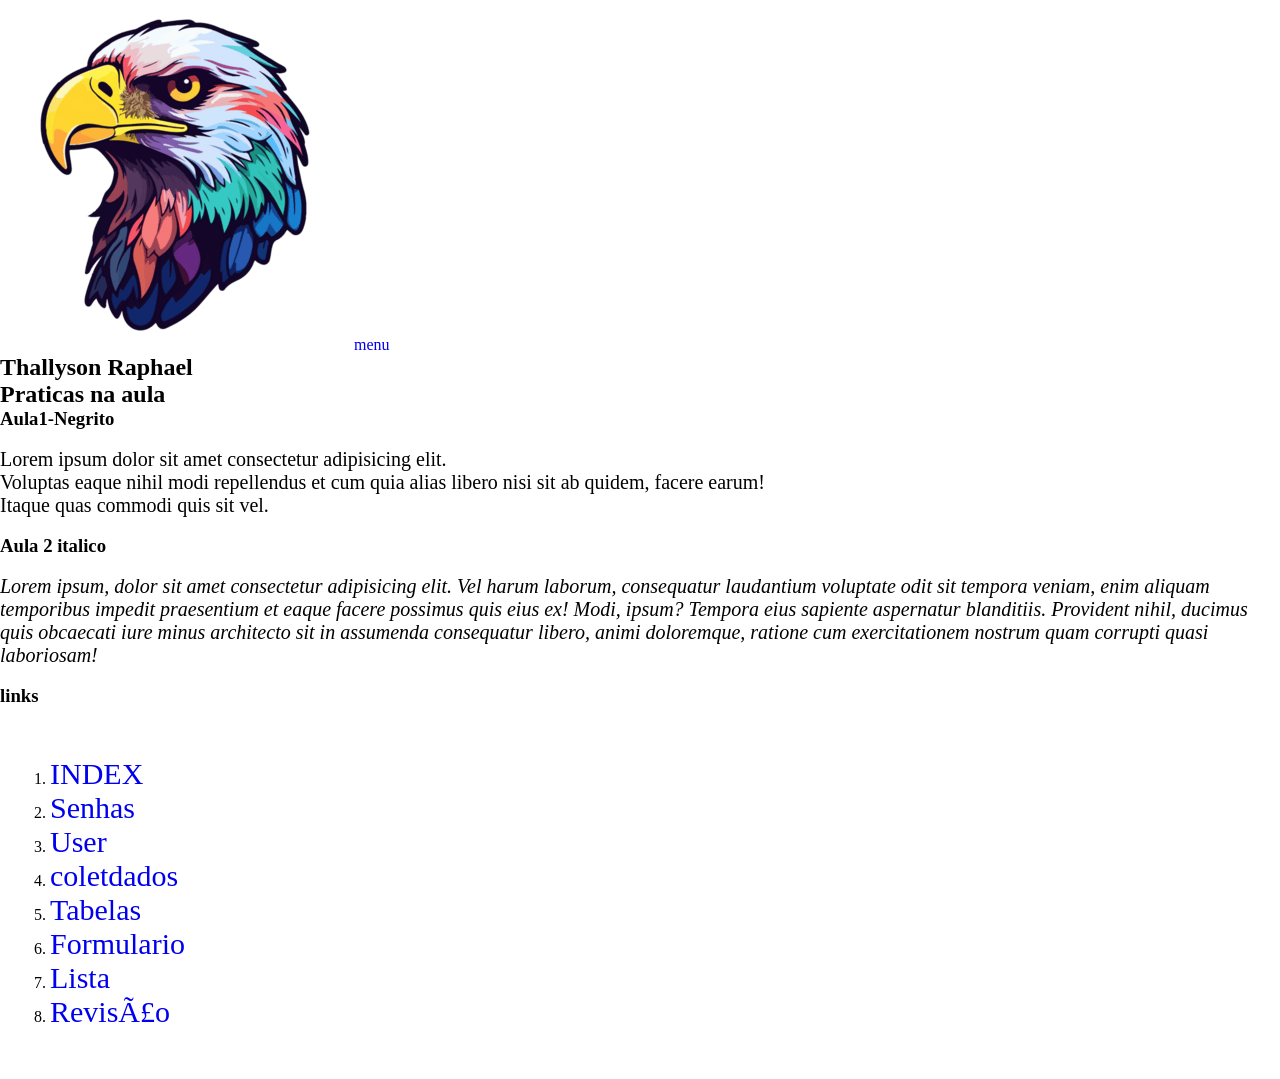
<file: index.html>
<!DOCTYPE html>
<html lang="pt-br>
<head>
    <meta charset=" UTF-8">
<!--a formatação dos caracteres-->
<!--responsividade da tela a depender do dispositivo-->
<meta name="viewport" content="width=device-width, initial-scale=1.0">
<link rel="stylesheet" href="/css/geral.css">
<title>ETE Ginasio</title>
</head>
<a href="index.html"><img src="icone/colorful-eagle-head-logo-pop-art-style-eagle-face-sticker-pastel-cute-colors-ai-generated-png.webp" alt=""></a>
<body>
    <a  href="#menu" class="menu">menu</a>

    <h2>Thallyson Raphael </h2>
        <h2>Praticas na aula</h2>   
<h3>Aula1-Negrito</h3>
<br>
<p>Lorem ipsum dolor sit amet consectetur adipisicing elit.  <br>Voluptas eaque nihil modi repellendus et cum quia alias libero nisi sit ab quidem, facere earum! <br> Itaque quas commodi quis sit vel.</p>
<br>
   <h3>Aula 2 italico</h3> <br>
   <p> <em>Lorem ipsum, dolor sit amet consectetur adipisicing elit. Vel harum laborum, consequatur laudantium voluptate odit sit tempora veniam, enim aliquam temporibus impedit praesentium et eaque facere possimus quis eius ex!
   Modi, ipsum? Tempora eius sapiente aspernatur blanditiis. Provident nihil, ducimus quis obcaecati iure minus architecto sit in assumenda consequatur libero, animi doloremque, ratione cum exercitationem nostrum quam corrupti quasi laboriosam!</em></p>
<br>

<h3>links</h3>
<ol>
    <li><a href="index.html" style="font-size:30px;">INDEX</a> </li>
    <li><a href="backend/bd/senhas.html" style="font-size: 30px;">Senhas</a> 
</li>
    <li><a href="backend/users.html" style="font-size:30px;">User</a> 
</li>
    <li><a href="backend/coletdados.html"style="font-size:30px;">coletdados</a>
</li>
    <li><a href="/backend/tabela.html" style="font-size: 30px;">Tabelas</a>
</li>
<li>
    <a href="/backend/formulario.html" style="font-size: 30px;">Formulario</a>
</li>
<li><a href="/backend/lista.html" style="font-size: 30px;">Lista</a></li>
<li> <a href="/backend/revisao.html" style="font-size:30px;">Revisão</a></li>
</ol>

</body>


</html>
</file>
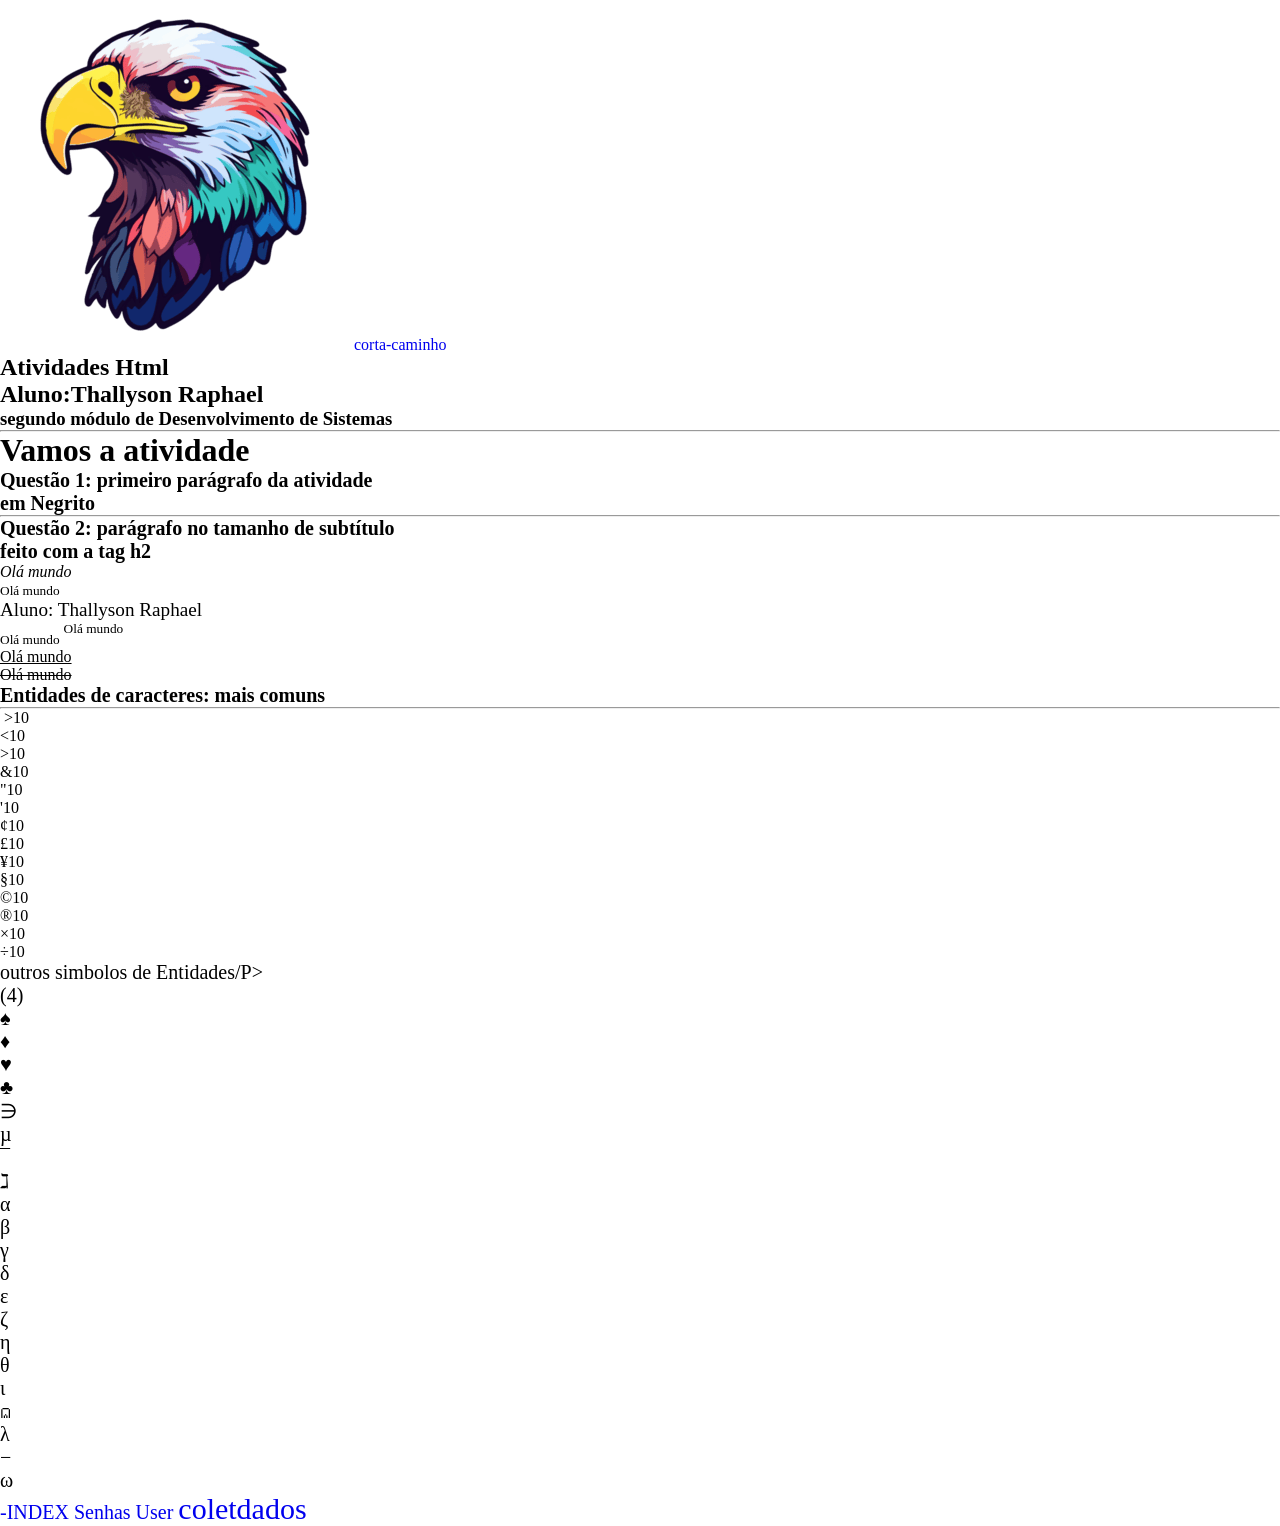
<file: atividade1.html>
<!DOCTYPE html>
<html lang="en">

<head>
  <meta charset="UTF-8">
  <meta name="viewport" content="width=device-width, initial-scale=1.0">
  <title>Atividades Html</title>
  <link rel="stylesheet" href="/css/geral.css">
</head>

<body>

 <a href="index.html"><img src="icone/colorful-eagle-head-logo-pop-art-style-eagle-face-sticker-pastel-cute-colors-ai-generated-png.webp" alt="">
 <a href=""></a> </a>
 <a href="#corta-caminho">corta-caminho</a> 
 <h2>Atividades Html</h2>
  <h2>Aluno:Thallyson Raphael</h2>
  <h3>segundo módulo de Desenvolvimento de Sistemas</h3>
  <hr>

  <body>
<h1>Vamos a atividade</h1>
<p>
  <b>
Questão 1: primeiro parágrafo da atividade <br>
em Negrito</b>
</b>
<h2>
  <hr>
<p>Questão 2: parágrafo no tamanho de subtítulo <br>
feito com a tag h2</p>
</p>
</h2>
<em>Olá mundo</em>
<br>
<small>Olá mundo</small>
</br>
<big>Aluno: Thallyson Raphael</big>

<br>
<sub>Olá mundo</sub>
<sup>Olá mundo</sup>
<br>
<ins>Olá mundo</ins>
<br>
<del>Olá mundo</del>
<h1>
  <p>
Entidades de caracteres: mais comuns<br>
  </p>
</h1>
<hr>
&nbsp;>10</&nbsp;> <br>
&lt;10</&lt;> <br>
&gt;10</&gt;> <br>
&amp;10</&amp;> <br>
&quot;10</&quot;> <br>
&apos;10</&apos;> <br>
&cent;10</&cent;> <br>
&pound;10</&pound;> <br>
&yen;10</&yen;> <br>
&sect;10</&sect;> <br>
&copy;10</&copy;> <br>
&reg;10</&reg;> <br>
&times;10</&times;> <br>
&divide;10</&divide;> <br>
<P>outros simbolos de Entidades/P> <br>
&lpar;4&rpar; <br>
&spades;  <br>
&diams; <br>
&hearts; <br>
&clubs; <br>
&ni; <br>
&micro; <br>
&macr; <br>
&gimel; <br>
&alpha; <br>
&beta; <br>
&gamma; <br>
&delta; <br>
&epsilon; <br>
&zeta; <br>
&eta; <br>
&theta; <br>
&iota; <br>
&capand; <br>
&lambda; <br>
&minus; <br>
&omega; <br>
<a href="index.html">-INDEX</a>
<a href="backend/bd/senhas.html">Senhas</a>
<a href="backend/users.html">User</a>
<a href="backend/coletdados.html"style="font-size:30px;">coletdados</a>
<a name="corta-caminho"></a>
</body>
</html>
</file>
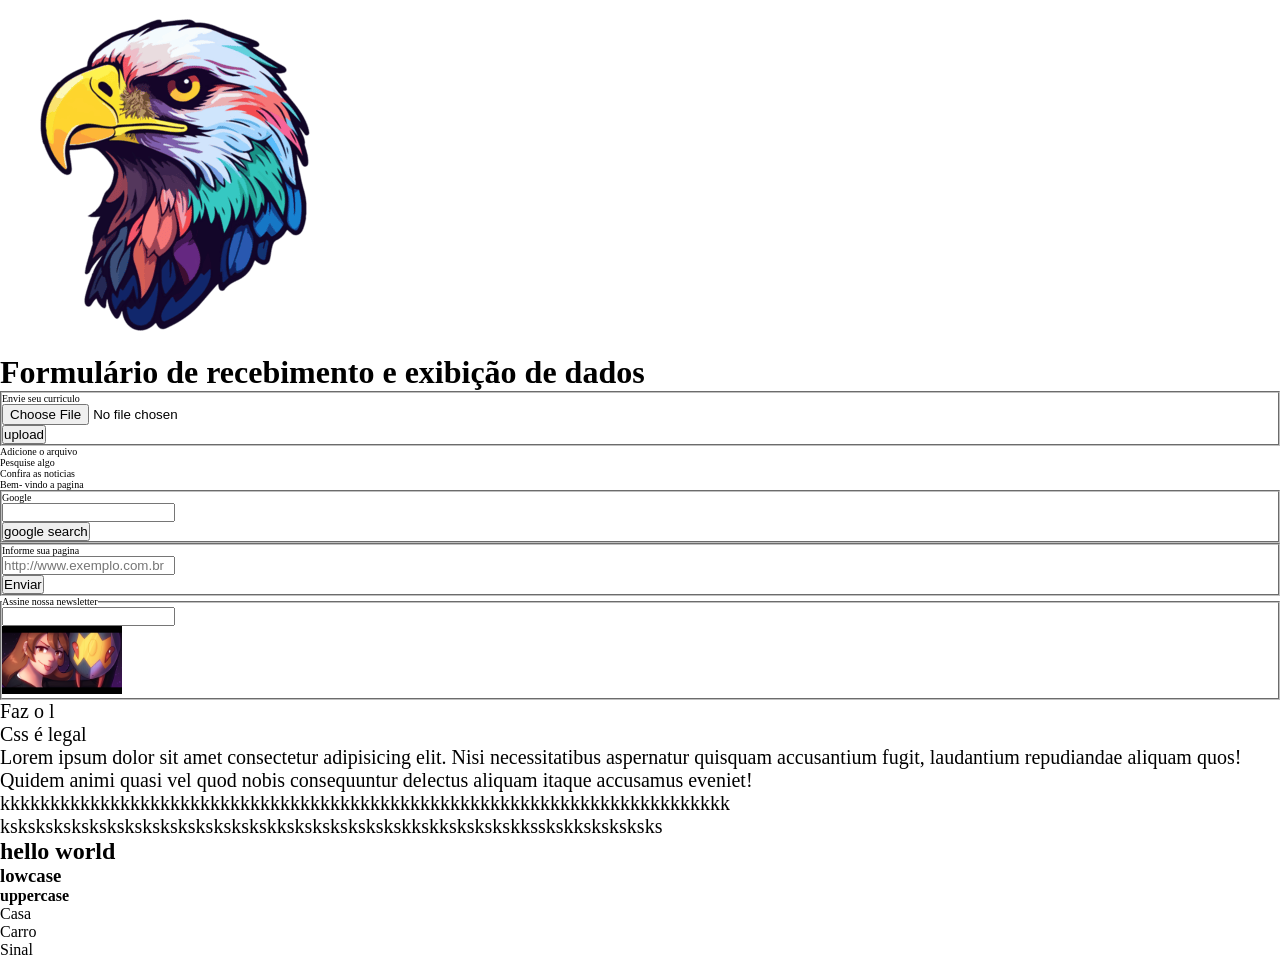
<file: backend/coletdados.html>
<!DOCTYPE html>
<html lang="en">

<head>
    <meta charset="UTF-8">
    <meta name="viewport" content="width=device-width, initial-scale=1.0">
    <title>Coletor e apresentador de dados</title>
    <link rel="stylesheet" href="/css/geral.css">
</head>

<body>
    
    <a href="../index.html"><img
            src="../icone/colorful-eagle-head-logo-pop-art-style-eagle-face-sticker-pastel-cute-colors-ai-generated-png.webp"
            alt=""></a>
            <h1>Formulário de recebimento e  exibição de dados</h1>
            <div id="curriculo"></div>
    <fieldset>
        <form action="bd/senhas.html" method="post">
            <legend>Envie seu curriculo</legend>
            <input type="file" name="arquivo" id="arquivo"/> <br>
            <input type="submit" value="upload" />
        </form>
    </fieldset>
    <legend class="arquivo">Adicione o arquivo</legend>
    <legend class="pesquisa">Pesquise algo</legend>
    <legend class="noticia">Confira as noticias</legend>
    <legend class="pagina">Bem- vindo a pagina</legend>
     <fieldset>
        <form action="bd/senhas.html" method="post">
            <legend>Google</legend>
            <input type="search" name="buscar" id="buscar"/> <br>
            <input type="submit" value="google search"/>


        </form>
    </fieldset>
    
    <fieldset>
        <form action="bd/senhas.html" method="post">
            <legend>Informe sua pagina</legend>
            <input type="url" name="url" id="url" placeholder="http://www.exemplo.com.br"/> <br>
            <input type="submit" value="Enviar"/>
    </fieldset>

     <fieldset>
        <form action="bd/senhas.html" method="post">
            <legend>Assine nossa newsletter</legend>
            <input type="email" name="email" id="email"/> <br>
            <input type="image" src="/icone/venam and serviper.png"width="120px;"value="Enviar"/>
        


        </form>
    </fieldset>
    <p>Faz o l</p>
    <p>Css é legal</p>
    <p class="texto"> Lorem ipsum dolor sit amet consectetur adipisicing elit. Nisi necessitatibus aspernatur quisquam accusantium fugit, laudantium repudiandae aliquam quos! Quidem animi quasi vel quod nobis consequuntur delectus aliquam itaque accusamus eveniet!</p>

    <p>kkkkkkkkkkkkkkkkkkkkkkkkkkkkkkkkkkkkkkkkkkkkkkkkkkkkkkkkkkkkkkkkkkkkkkkkk</p>
    <p class="vermelho">kskskskskskskskskskskskskskskskkskskskskskskskkskkskskskskksskskksksksksks</p>
    <h2 class="capt">
        hello world
    </h2>
    <h3 class="lowcase">
        lowcase
    </h3>
    <h4 class="uppercase">
        uppercase
    </h4>
    <ul>
        <li class="casa">Casa</li>
        <li>Carro</li>
        <li>Sinal</li>
    </ul>
        

</body>


</html>
</file>
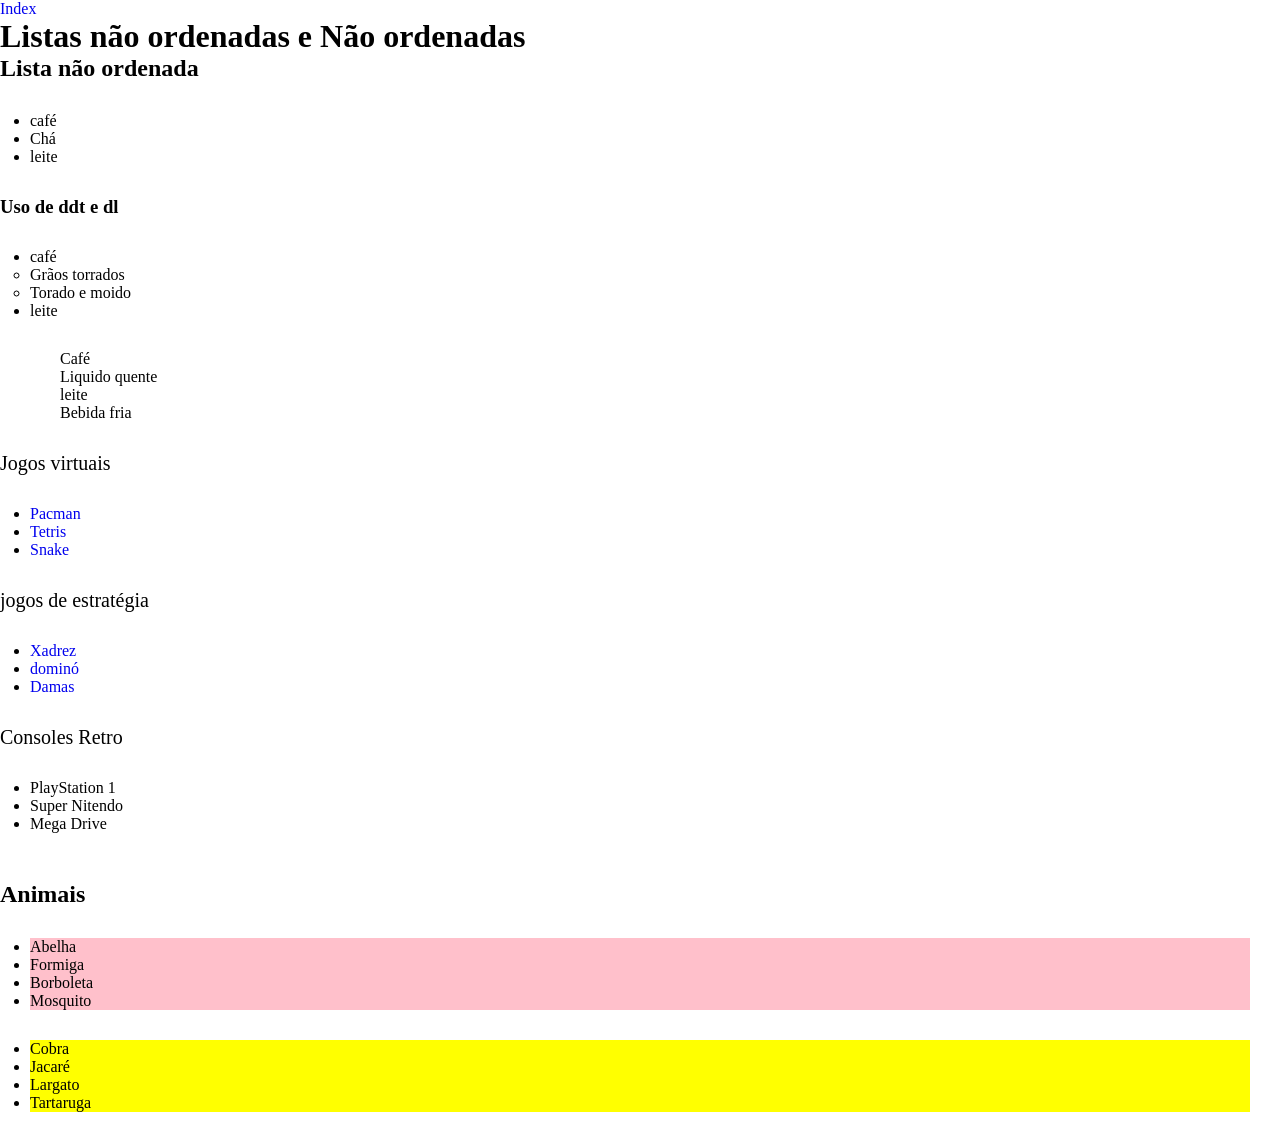
<file: backend/lista.html>
<!DOCTYPE html>
<html lang="en">
<head>
    <meta charset="UTF-8">
    <meta name="viewport" content="width=device-width, initial-scale=1.0">
    <title>Listas Ordenadas e não ordenadas</title>
    <link rel="stylesheet" href="/css/geral.css">
</head>
<body>
    <a href="../index.html">Index</a>
    <h1>Listas não ordenadas e Não ordenadas</h1>
    <h2>Lista não ordenada</h2>
    <ul type="A" class="bebidas">
        <li>café</li>
        <li>Chá</li>
        <li>leite</li>
    </ul>
    <h3>Uso de ddt e dl</h3>
    <ul class="bebida">
        <li>café</li>
        <ul>
            <li>Grãos torrados</li>
            <li>Torado e moido</li>
        </ul>
        <li>leite</li>
        <dl class="descricao">
            <dt>Café</dt>
            <dd>Liquido quente</dd>
            <dt>leite</dt>
            <dd>Bebida fria</dd>
        </dl>
    </ul>
    <p>Jogos virtuais</p>
    <ul class="jogos">
        <li><a href="pacman.html" class="virtuais">Pacman</a></li>
        <li><a href="tetris.html" class="virtuais">Tetris</a></li>
        <li><a href="snake.html" class="virtuais">Snake</a></li>
    </ul>
    <p>jogos de estratégia</p>
    <ul class="jogo_estrategia">
        <li><a href="xadrez.html" class="estrategia">Xadrez</a></li>
        <li><a href="domino.html" class="estrategia">dominó</a></li>
        <li><a href="damas.html" class="estrategia">Damas</a></li>
    </ul>
    <p id="console">Consoles Retro</p>
    <ul class="consoles">
        <li>PlayStation 1</li>
    <li>Super Nitendo</li>
    <li>Mega Drive</li>
    </ul>
    <br>
    <h2>Animais</h2>
    <div id="insetos">
        <ul>
            <li>Abelha</li>
            <li>formiga</li>
            <li>borboleta</li>
            <li>mosquito</li>
        </ul>
    </div>
    <div id="repiteis">
        <ul>
            <li>cobra</li>
            <li>jacaré</li>
            <li>largato</li>
            <li>tartaruga</li>
        </ul>
    </div>

</body>
</html>
</file>
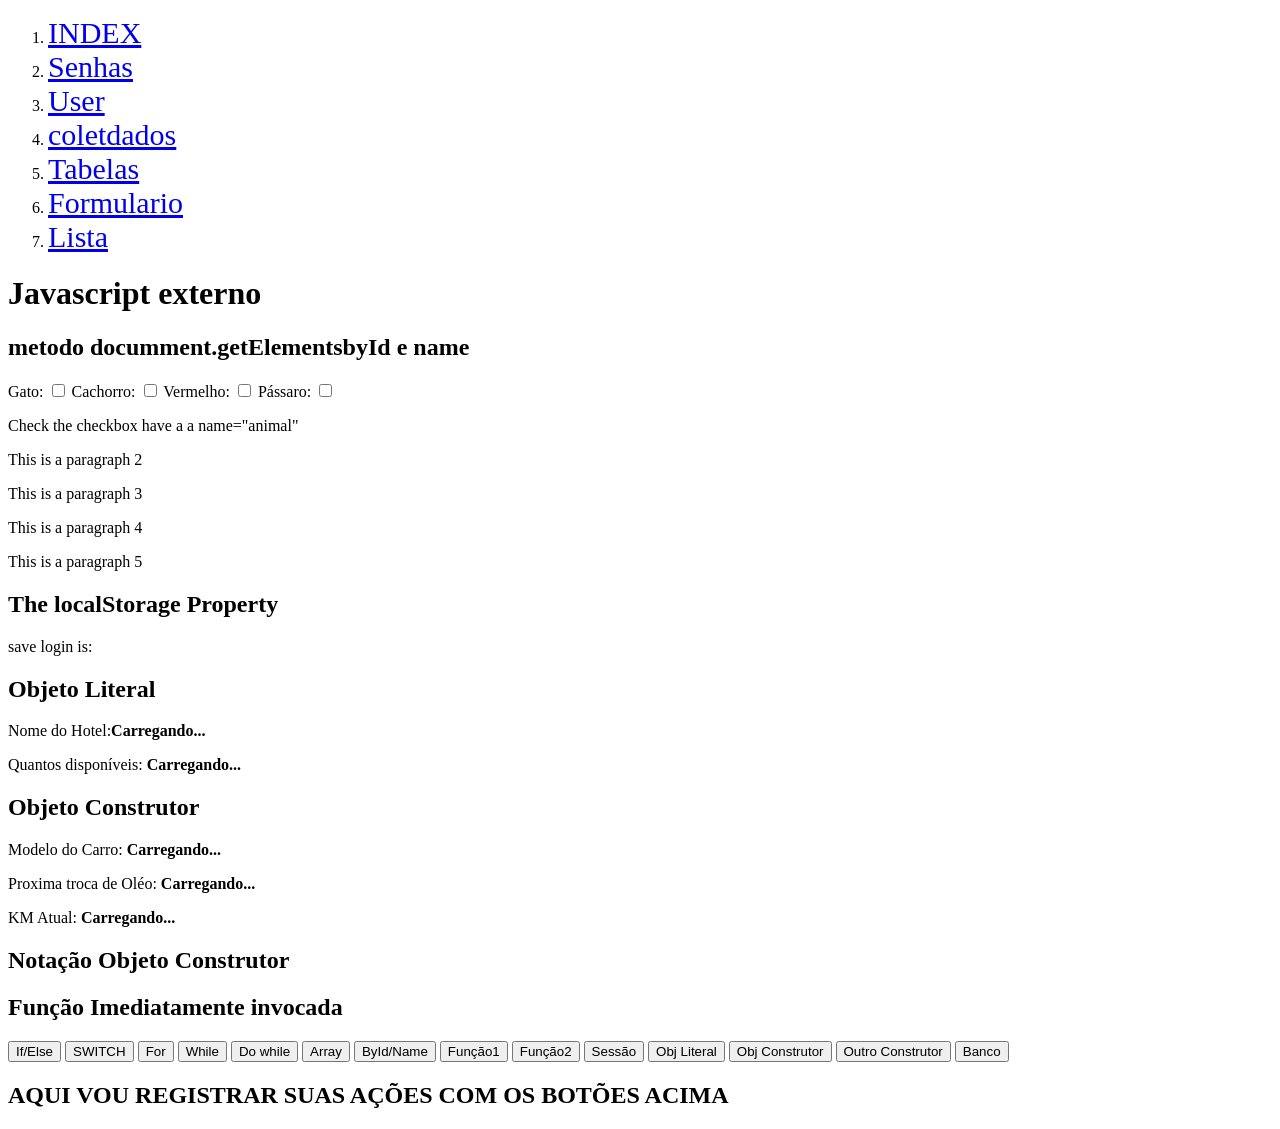
<file: backend/revisao.html>
<!DOCTYPE html>
<html lang="pt-br">
<head>
    <meta charset="UTF-8">
    <meta name="viewport" content="width=device-width, initial-scale=1.0">
    <title>Revisão</title>
</head>
<body>
    <ol>
    <li><a href="index.html" style="font-size:30px;">INDEX</a> </li>
    <li><a href="backend/bd/senhas.html" style="font-size: 30px;">Senhas</a> 
</li>
    <li><a href="backend/users.html" style="font-size:30px;">User</a> 
</li>
    <li><a href="backend/coletdados.html"style="font-size:30px;">coletdados</a>
</li>
    <li><a href="/backend/tabela.html" style="font-size: 30px;">Tabelas</a>
</li>
<li>
    <a href="/backend/formulario.html" style="font-size: 30px;">Formulario</a>
</li>
<li><a href="/backend/lista.html" style="font-size: 30px;">Lista</a></li>
</ol>
    <h1 id="titulo">Javascript externo</h1>
    <div>
        <h2>metodo documment.getElementsbyId e name</h2>
    
    Gato:
    <input type="checkbox" name="animal" value="Gato">
    Cachorro:
    <input type="checkbox"name="animal" value="Cachorro">
    Vermelho:
    <input type="checkbox" name="cor" value="Vermelho">
    Pássaro:
    <input type="checkbox"name="animal" value="Pássaro">
    <p>Check the checkbox have a a name="animal"</p>
    <p>This is a paragraph 2</p>

    <p name="paragrafo">This is a paragraph 3</p>
    <p name="paragrafo">This is a paragraph 4</p>
    <p name="paragrafo">This is a paragraph 5</p>
    </div>

    <div>
        <h2>The localStorage Property</h2>
        <p>save login is:</p>
        <p id="session"></p>
        </div>




        <div>
            <h2>Objeto Literal</h2>

        <p>Nome do Hotel:<b id="nome">Carregando...</b></p>
        <p>Quantos disponíveis: <b id="quartos">Carregando...</b></p>
        <p></p>    
        </div>

        <div>
            <h2>Objeto Construtor</h2>

            <p>Modelo do Carro: <b id="modelo">Carregando...</b></p>
            <p>Proxima troca de Oléo: <b id="oleoMotor">Carregando...</b></p>
            <p>KM Atual: <b id="kmAtual">Carregando...</b></p>
        </div>




        <div>
            <h2>Notação Objeto Construtor</h2>
            <p id="item"></p>
        </div>

        <div>
            <h2>Função Imediatamente invocada</h2>
            <p id="iife"></p>
        </div>
        <div>
            <button onclick="acao1()">If/Else</button>
            <button onclick="acao2()">SWITCH</button>
            <button onclick="acao3()">For</button>
            <button onclick="acao4()">While</button>
            <button onclick="acao5()">Do while</button>
            <button onclick="acao6()">Array</button>
            <button onclick="acao7()">ById/Name</button>
            <button onclick="acao8()">Função1</button>
            <button onclick="acao9()">Função2</button>
            <button onclick="acao10()">Sessão</button>
            <button onclick="acao11()">Obj Literal</button>
            <button onclick="acao12()">Obj Construtor</button>
            <button onclick="acao13()"> Outro Construtor</button>
            <button onclick="acao14()">Banco</button>
            <section id="saida">
                <h2>AQUI VOU REGISTRAR SUAS AÇÕES COM OS BOTÕES ACIMA</h2>
            </section> 
        </div>

        
        
        <script src="/backend/script/acoes.js"></script>

</body>
</html>
</file>
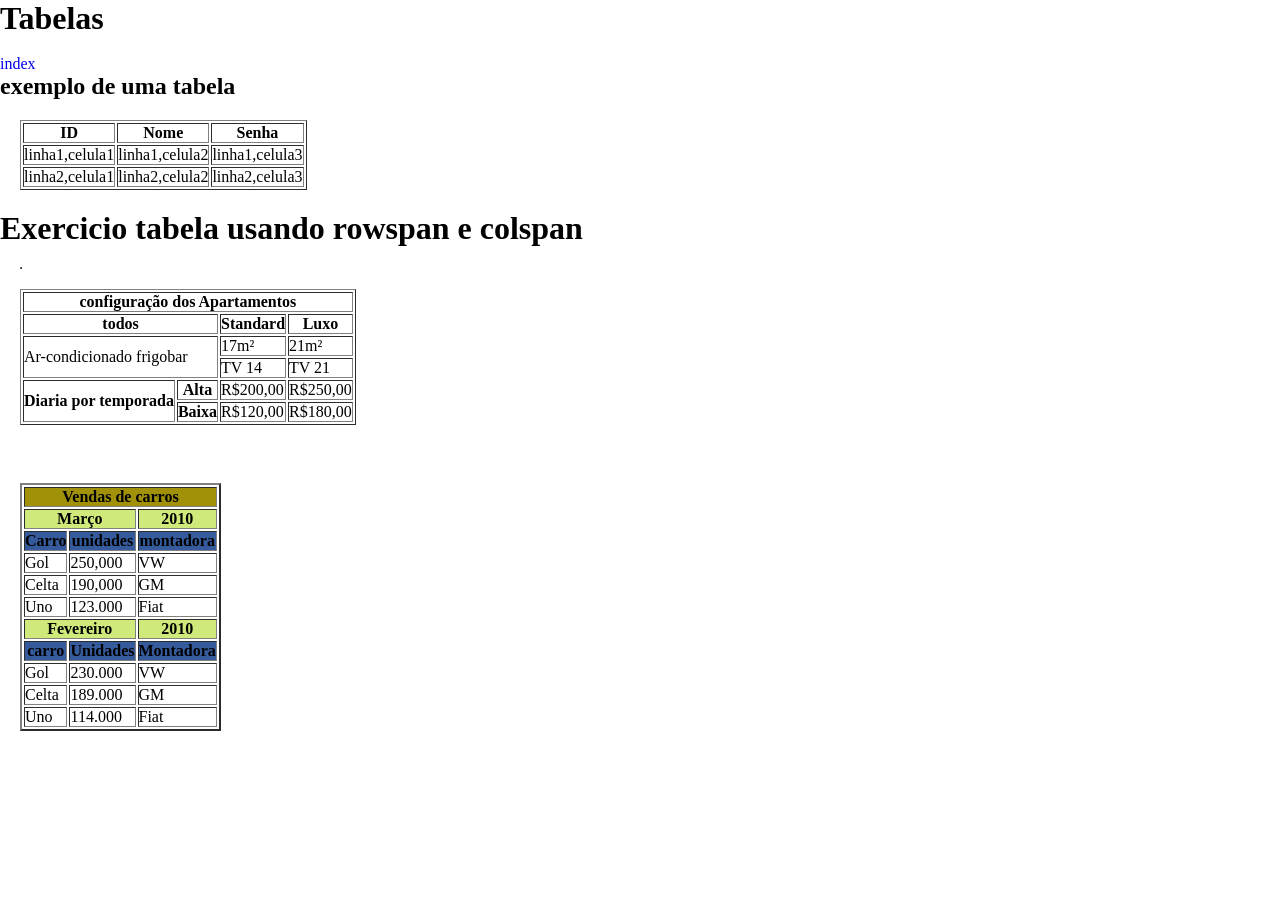
<file: backend/tabela.html>
<!DOCTYPE html>
<html lang="en">

<head>
    <meta charset="UTF-8">
    <meta name="viewport" content="width=device-width, initial-scale=1.0">
    <title>Document</title>
    <link rel="stylesheet" href="/css/geral.css">
</head>

<body>

    <h1>Tabelas</h1> <br>
    <a href="../index.html">index</a>
    <h2>
        exemplo de uma tabela
    </h2>
    <table border="1">
        <tr>
            <th>ID</th>
            <th>Nome</th>
            <th>Senha</th>
        </tr>
        <tr>
            <td>linha1,celula1</td>
            <td>linha1,celula2</td>
            <td>linha1,celula3</td>
        </tr>
        <tr>
            <td>linha2,celula1</td>
            <td>linha2,celula2</td>
            <td>linha2,celula3</td>
        </tr>
    </table>
    <table border="1">

        <h1>Exercicio tabela usando rowspan e colspan</h1>
        <table border="1">
            <tr>
                <th colspan="4">configuração dos Apartamentos</th>
            </tr>
            <tr>
                <th colspan="2">todos</th>
                <th colspan="1">Standard</th>
                <th>Luxo</th>
            </tr>
            <tr>
                <td rowspan="2" colspan="2">Ar-condicionado frigobar</td>
                <td>17m²</td>
                <td>21m²</td>
            </tr>
            <tr>
                <td>TV 14</td>
                <td>TV 21</td>
            </tr>
            <tr>
                <th rowspan="2">Diaria por temporada</th>
                <th>Alta</th>
                <td>R$200,00</td>
                <td>R$250,00</td>
            </tr>
            <tr>
                <th>Baixa</th>
                <td>R$120,00</td>
                <td>R$180,00</td>
            </tr>
        </table>
        <table border="2" >
            <tr>
                <th colspan="3" style="background-color:#a09108 ;">Vendas de carros</th>
            </tr>
            <tr>
                <th colspan="2" style="background-color: rgb(207,234 ,123 );">Março</th>
                <th style="background-color: rgb(207,234 ,123 );">2010</th>
            </tr>
            <tr>
                <th style="background-color: rgb(53, 91, 157);">Carro</th>
                <th style="background-color:rgb(53, 91, 157) ;">unidades</th>
                <th style="background-color: rgb(53, 91, 157);">montadora</th>
            </tr>
            <tr>
            <td>Gol</td>
            <td>250,000</td>
            <td>VW</td>
            </tr>
            <tr>
             <td>Celta</td>
             <td>190,000</td>
             <td>GM</td>   
            </tr>
            <tr>
                <td>Uno</td>
                <td>123.000</td>
                <td>Fiat</td>
            </tr>
            <tr>
                <th colspan="2" style="background-color:rgb(207,234 ,123 ) ;">Fevereiro</th>
                <th style="background-color: rgb(207,234 ,123 );">2010</th>
            </tr>
            <br>
            <tr>
                <th style="background-color: rgb(53, 91, 157);">carro</th>
                <th style="background-color: rgb(53, 91, 157);">Unidades</th>
                <th style="background-color: rgb(53, 91, 157);">Montadora</th>
            </tr>
            <tr>
                <td>Gol</td>
                <td>230.000</td>
                <td>VW</td>
            </tr>
            <tr>
                <td>Celta</td>
                <td>189.000</td>
                <td>GM</td>
            </tr>
            <tr>
                <td>Uno</td>
                <td>114.000</td>
                <td>Fiat</td>
            </tr>

        </table>
</body>

</html>
</file>
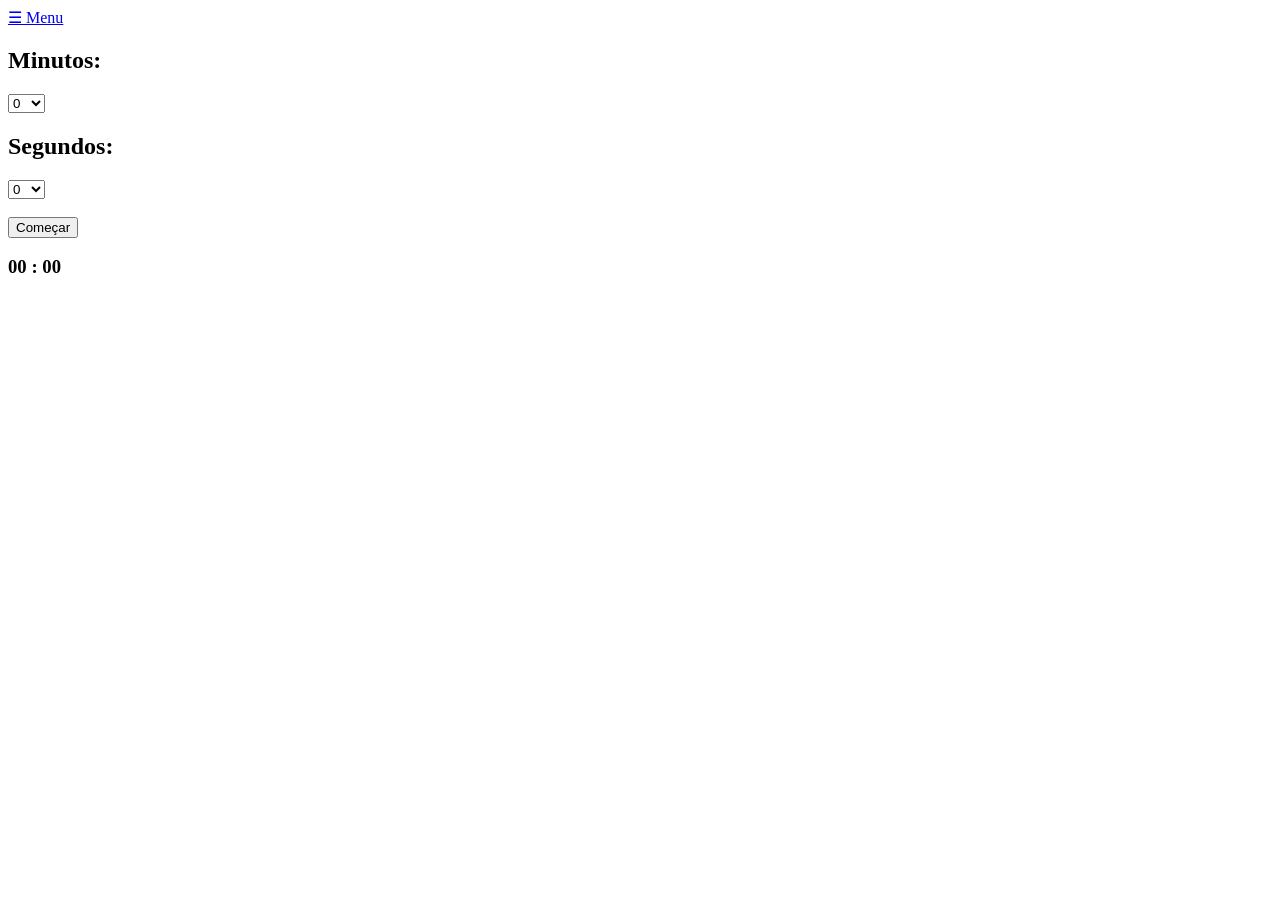
<file: backend/bd/alarme.html>
<!DOCTYPE html>
<html lang="pt-br">
<head>
    <meta charset="UTF-8">
    <meta name="viewport" content="width=device-width, initial-scale=1.0">
    <title>Alarm</title>
    <style>
        /* Estilos para a caixa de alarme personalizada (substituta do alert) */
        .modal-alarme {
            display: none; 
            position: fixed; 
            top: 50%; 
            left: 50%; 
            transform: translate(-50%, -50%);
            background-color: #ffdddd; 
            border: 2px solid #ff4444;
            padding: 30px; 
            border-radius: 10px; 
            text-align: center;
            box-shadow: 0px 4px 15px rgba(0,0,0,0.3);
            z-index: 1000;
        }
        .modal-alarme button {
            background-color: #ff4444; 
            color: white; 
            border: none;
            padding: 10px 20px; 
            font-size: 16px; 
            cursor: pointer; 
            border-radius: 5px;
        }
    </style>
</head>
<body>

    <a class="btn" href="../../index.html" name="menu"> ☰ Menu</a>
    
    <!-- IMPORTANTE: Se o som não tocar, altere o SRC abaixo para o caminho correto -->
    <audio id="sound" src="/backend/midia/arunangshubanerjee-live-football-match-stadium-crowd-cheering-563439.mp3" preload="auto"></audio>
    
    <div class="container">
        <h2>Minutos:</h2>
        <select id="minutos" name="minutos"></select>
        <h2>Segundos:</h2>
        <select id="segundos" name="segundos"></select>
        <br><br>
        <button id="comecar">Começar</button>
        <div id="display">
            <h3 id="tempo-texto">00 : 00</h3>
        </div> 
    </div> 

    <!-- Caixa de Alarme que vai surgir na tela -->
    <div id="caixaAlarme" class="modal-alarme">
        <h2 style="color: #cc0000; margin-top: 0;">⏰ O tempo acabou!</h2>
        <p>Seu alarme está tocando.</p>
        <button id="desligar">Desligar Alarme</button>
    </div>

    <script>
        var displayTexto = document.getElementById("tempo-texto");
        var minutos = document.getElementById("minutos");
        var segundos = document.getElementById("segundos");
        var comecar = document.getElementById("comecar");
        var som = document.getElementById("sound");
        
        var caixaAlarme = document.getElementById("caixaAlarme");
        var btnDesligar = document.getElementById("desligar");

        var minutoAtual;
        var segundoAtual;
        var interval;

        // Preenche os selects
        for (var i = 0; i <= 59; i++) {
            minutos.innerHTML += `<option value="${i}">${i}</option>`; 
            segundos.innerHTML += `<option value="${i}">${i}</option>`;  
        }

        comecar.addEventListener("click", function () {
            minutoAtual = parseInt(minutos.value);
            segundoAtual = parseInt(segundos.value);
            
            if (minutoAtual === 0 && segundoAtual === 0) return;

            // TRUQUE DO AUTOPLAY: Dá um play e pause imediato no clique para destravar o som no navegador
            som.play().then(() => {
                som.pause();
                som.currentTime = 0;
            }).catch(e => console.log("Áudio aguardando liberação completa do navegador: ", e));

            displayTexto.innerHTML = `${minutoAtual} : ${segundoAtual}`;
            clearInterval(interval);

            interval = setInterval(function () {
                if (segundoAtual === 0) {
                    if (minutoAtual > 0) {
                        minutoAtual--;
                        segundoAtual = 59;
                    } else {
                        clearInterval(interval);
                        
                        // Executa o som continuamente sem o travamento do alert
                        som.loop = true; 
                        som.play().catch(err => {
                            alert("Erro ao reproduzir áudio. Verifique o caminho do arquivo!");
                            console.error(err);
                        });

                        // Mostra a caixa de desligar na tela
                        caixaAlarme.style.display = "block";
                        return;
                    }
                } else {
                    segundoAtual--;
                }
                
                displayTexto.innerHTML = `${minutoAtual} : ${segundoAtual}`;
            }, 1000);
        });

        // Ação do botão de desligar a caixa e o som
        btnDesligar.addEventListener("click", function() {
            som.pause();
            som.currentTime = 0;
            caixaAlarme.style.display = "none";
            location.reload();
        });
    </script>
</body>
</html>
</file>
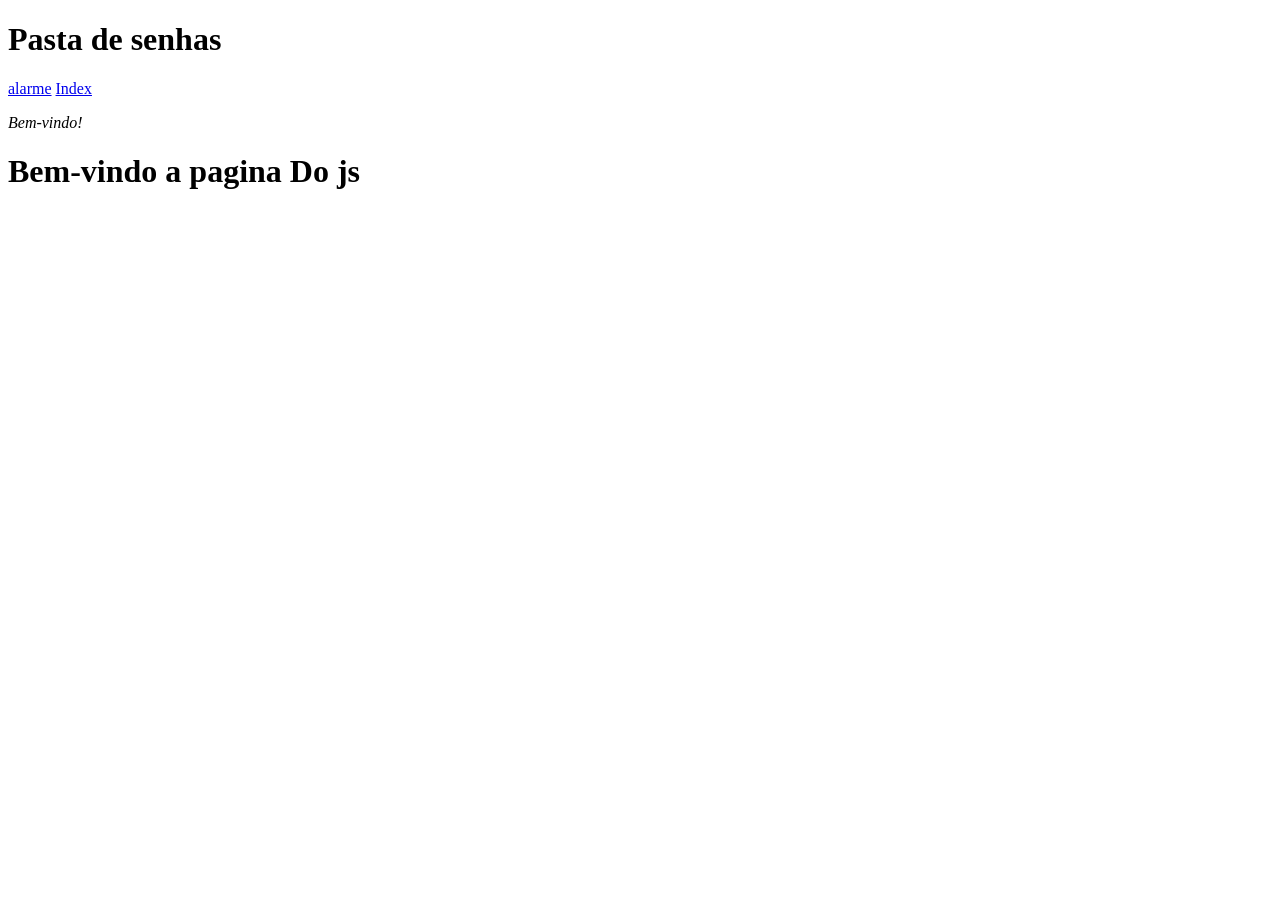
<file: backend/bd/senhas.html>
<!DOCTYPE html>
<html lang="en">
<head>
    <meta charset="UTF-8">
    <meta name="viewport" content="width=device-width, initial-scale=1.0">
    <title>Document</title>

    
</head>
<body>
  <h1>Pasta de senhas</h1>
<a href="alarme.html">alarme</a>
     
    <a href="../../index.html">Index</a>
    <p id="saida"></p>
<script src="../script/index.js"></script>
</body>
</html>
</file>
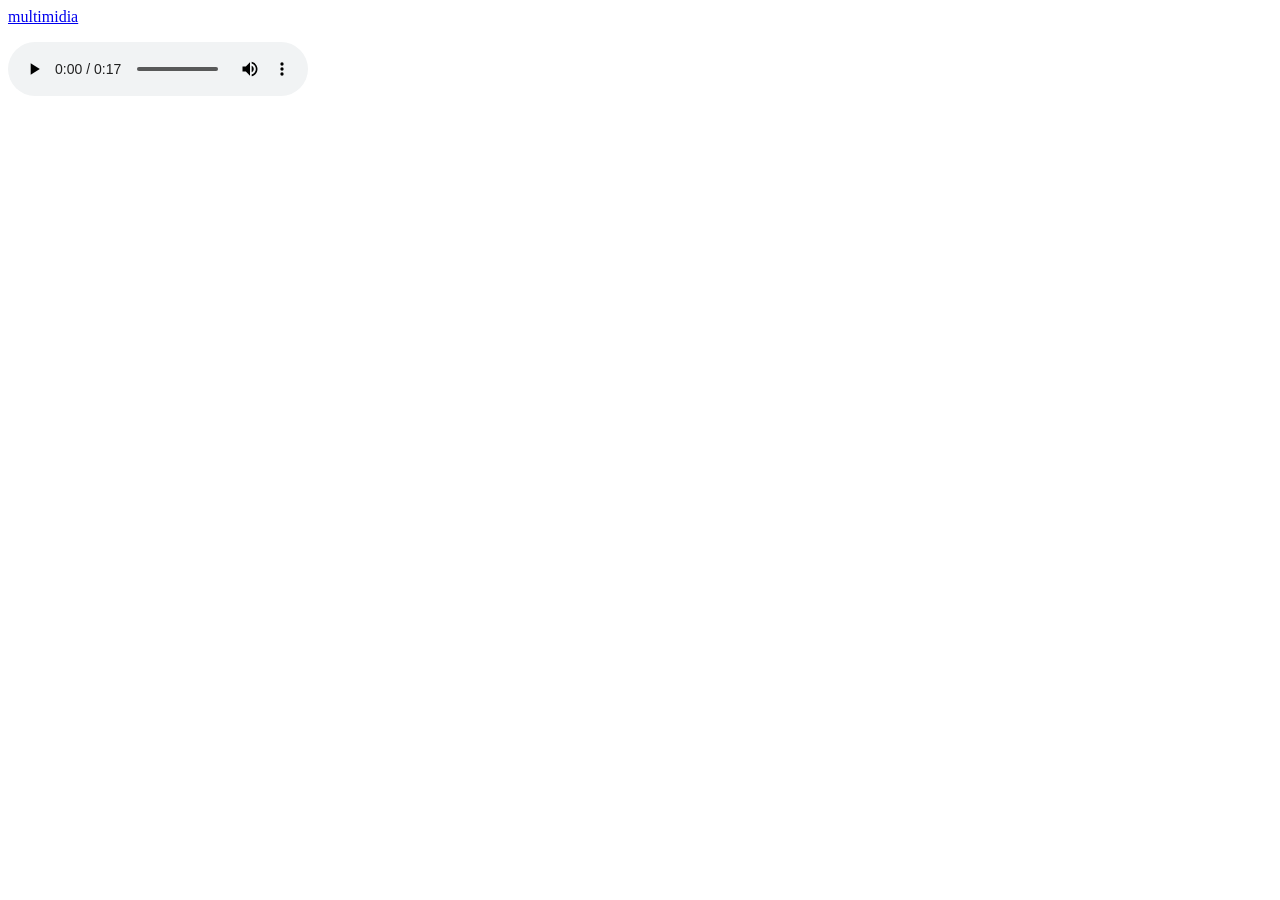
<file: backend/midia/multimidia.html>
<!DOCTYPE html>
<html lang="en">
<head>
    <meta charset="UTF-8">
    <meta name="viewport" content="width=device-width, initial-scale=1.0">
    <title>Document</title>
</head>
<body>
  <a href="../../index.html">multimidia</a>
<p>
    <audio src="arunangshubanerjee-live-football-match-stadium-crowd-cheering-563439.mp3" controls></audio> 
</p> 
<iframe src="https://www.google.com/maps/embed?pb=!1m14!1m12!1m3!1d15804.314529212594!2d-34.89551885!3d-7.99081655!2m3!1f0!2f0!3f0!3m2!1i1024!2i768!4f13.1!5e0!3m2!1spt-BR!2sbr!4v1788909905101!5m2!1spt-BR!2sbr" width="600" height="450" style="border:0;" allowfullscreen="" loading="lazy" referrerpolicy="strict-origin-when-cross-origin"></iframe>
</body>
</html>
</file>
<file: css/geral.css>
*{
    margin:0;
    padding: 0;
    box-sizing: border-box;
}
legend{
    font-size: 10px;
}
p{
    font-size: 20px;
}

ol {
    margin: 50px;
}
a{
    text-decoration: none;
}
table{
    margin: 20px;

}
#insetos{
    background-color: pink;
    text-transform: capitalize;
    margin: 30px;
}
 
#repiteis{
    background-color: yellow;
    text-transform: capitalize;
    margin: 30px;
}
.jogos{
    margin: 30px;
}
.jogo_estrategia{
    margin: 30px;
}
.bebidas{
    margin: 30px;
}
.consoles{
    gap:10px;
    margin: 30px;
}
.descricao{
    margin: 30px;
    gap:10px
}
.bebida{
    margin: 30px;
    gap:10px
}
</file>
